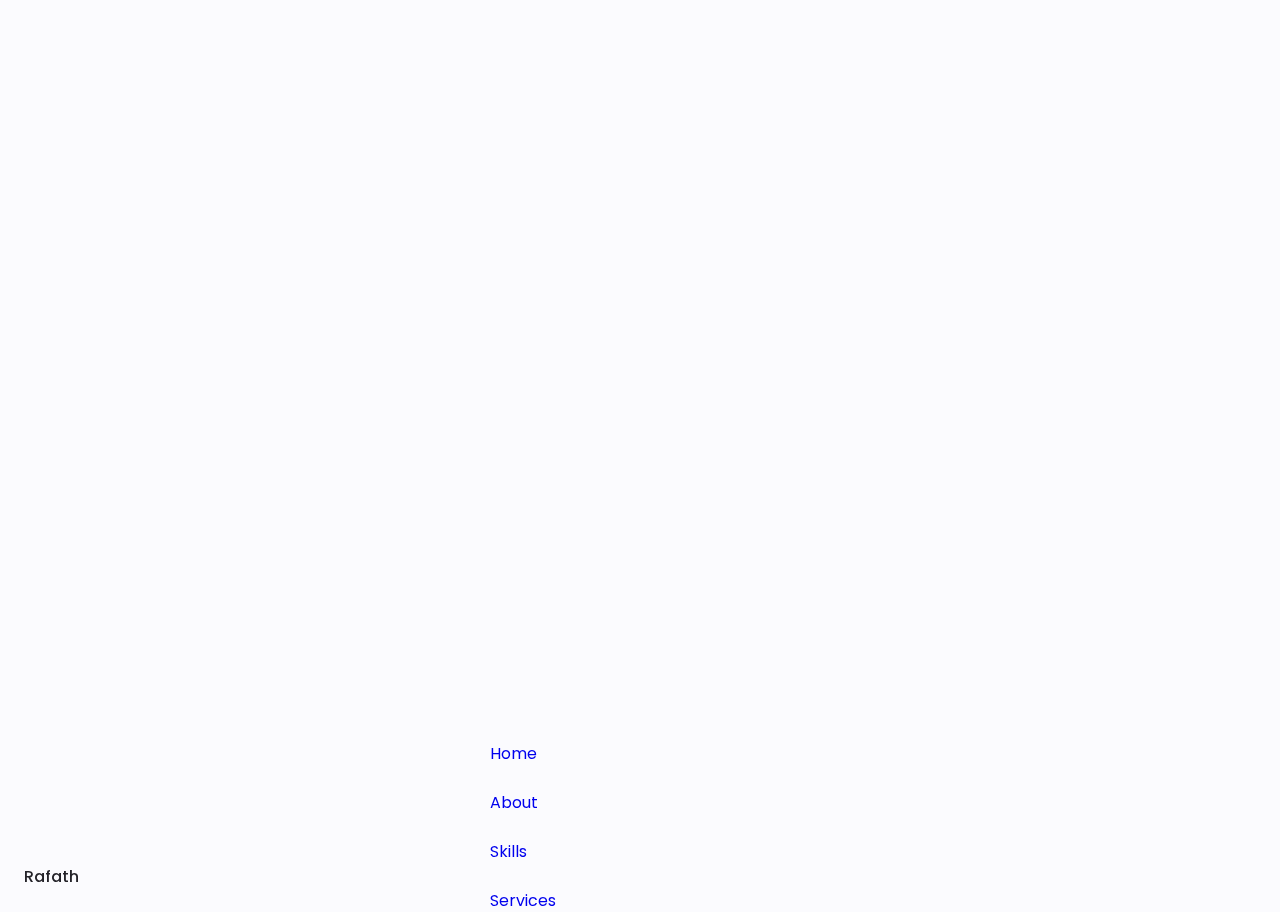
<file: index.html>
<!DOCTYPE html>
<html lang="en">

<head>
    <meta charset="UTF-8" />
    <meta name="viewport" content="width=device-width, initial-scale=1.0" />

    <!--==================== UNICONS ====================-->

    <link rel="stylesheet" href="https://unicons.iconscout.com/release/v4.0.0/css/line.css" />

    <!--==================== SWIPER CSS ====================-->
    <link rel="stylesheet" href="" />

    <!--==================== CSS ====================-->
    <link rel="stylesheet" href="assets/css/styles.css" />

    <title>Responsive Portfolio Website</title>
</head>

<body>
    <!--==================== HEADER ====================-->
    <header class="header" id="header">
        <nav class="nav container">
            <a href="#" class="nav__logo">Rafath</a>

            <div class="nav__menu" id="nav-menu">
                <ul class="nav__list grid">
                    <li class="nav__item">
                        <a href="#home" class="nav__link">
                            <i class="uil uil-estate"></i>Home
                        </a>
                    </li>
                    <li class="nav__item">
                        <a href="#about" class="nav__link">
                            <i class="uil uil-user"></i>About
                        </a>
                    </li>
                    <li class="nav__item">
                        <a href="#skills" class="nav__link">
                            <i class="uil uil-file-alt"></i>Skills
                        </a>
                    </li>
                    <li class="nav__item">
                        <a href="#services" class="nav__link">
                            <i class="uil uil-briefcase-alt"></i>Services
                        </a>
                    </li>
                    <li class="nav__item">
                        <a href="#portfolio" class="nav__link">
                            <i class="uil uil-scenery"></i>Portfolio
                        </a>
                    </li>

                    <li class="nav__item">
                        <a href="#contactme" class="nav__link">
                            <i class="uil uil-message"></i>Contactme
                        </a>
                    </li>
                </ul>
                <i class="uil uil-times nav__close" id="nav-close"></i>
            </div>

            <div class="nav__btns">
                <div class="nav__toggle" id="nav-toggle">
                    <i class="uil uil-apps"></i>
                </div>
            </div>
        </nav>
    </header>

    <!--==================== MAIN ====================-->
    <main class="main">
        <!--==================== HOME ====================-->
        <section class="home section" id="home"></section>

        <!--==================== ABOUT ====================-->
        <section class="about section" id="about"></section>

        <!--==================== SKILLS ====================-->
        <section class="skills section" id="skills"></section>

        <!--==================== QUALIFICATION ====================-->
        <section class="qualification section"></section>

        <!--==================== SERVICES ====================-->
        <section class="services section" id="services"></section>

        <!--==================== PORTFOLIO ====================-->
        <section class="portfolio section" id="portfolio"></section>

        <!--==================== PROJECT IN MIND ====================-->
        <section class="project section"></section>

        <!--==================== TESTIMONIAL ====================-->
        <section class="testimonial section"></section>

        <!--==================== CONTACT ME ====================-->
        <section class="contact section" id="contact"></section>
    </main>

    <!--==================== FOOTER ====================-->
    <footer class="footer"></footer>

    <!--==================== SCROLL TOP ====================-->

    <!--==================== SWIPER JS ====================-->
    <script src=""></script>

    <!--==================== MAIN JS ====================-->
    <script src="assets/js/main.js"></script>
</body>

</html>
</file>
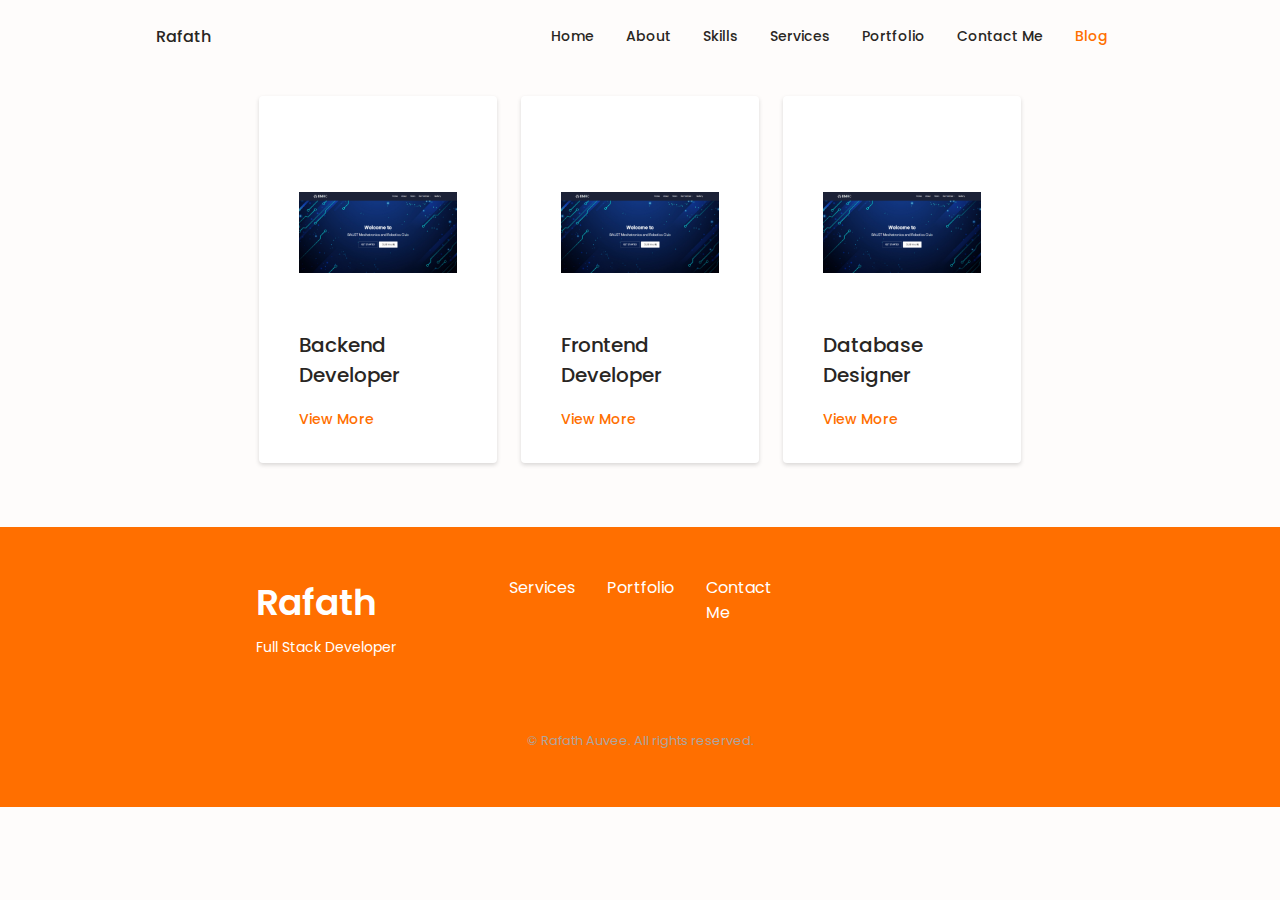
<file: blog.html>
<!DOCTYPE html>
<html lang="en">
  <head>
    <meta charset="UTF-8" />
    <meta name="viewport" content="width=device-width, initial-scale=1.0" />

    <!--==================== UNICONS ====================-->
    <link
      rel="stylesheet"
      href="https://unicons.iconscout.com/release/v4.0.0/css/line.css"
    />
    <link
      rel="stylesheet"
      href="https://cdnjs.cloudflare.com/ajax/libs/font-awesome/4.7.0/css/font-awesome.min.css"
    />
    <!--==================== SWIPER CSS ====================-->
    <link rel="stylesheet" href="assets/css/swiper-bundle.min.css" />

    <!--==================== CSS ====================-->
    <link rel="stylesheet" href="assets/css/test.css" />

    <title>Rafath Bin Zafar Auvee</title>
  </head>

  <body>
    <!--==================== HEADER ====================-->
    <header class="header" id="header">
      <nav class="nav container">
        <a href="#" class="nav__logo">Rafath</a>
        <div class="nav__menu" id="nav-menu">
          <ul class="nav__list grid">
            <li class="nav__item">
              <a href="index.html#home" class="nav__link ">
                <i class="uil uil-estate nav__icon"></i> Home
              </a>
            </li>
            <li class="nav__item">
              <a href="index.html#about" class="nav__link">
                <i class="uil uil-user nav__icon"></i> About
              </a>
            </li>
            <li class="nav__item">
              <a href="index.html#skills" class="nav__link">
                <i class="uil uil-file-alt nav__icon"></i> Skills
              </a>
            </li>
            <li class="nav__item">
              <a href="index.html#services" class="nav__link">
                <i class="uil uil-briefcase-alt nav__icon"></i> Services
              </a>
            </li>
            <li class="nav__item">
              <a href="index.html#portfolio" class="nav__link">
                <i class="uil uil-scenery nav__icon"></i> Portfolio
              </a>
            </li>
            <li class="nav__item">
              <a href="index.html#contact" class="nav__link">
                <i class="uil uil-estate nav__icon"></i> Contact Me
              </a>
            </li>
            <li class="nav__item">
              <a href="#" class="nav__link active-link">
                <i class="uil uil-estate nav__icon"></i> Blog
              </a>
            </li>
          </ul>
          <i class="uil uil-times nav__close" id="nav-close"></i>
        </div>

        <div class="nav__btns">
          <!--Theme change button-->
          <i class="uil uil-moon change-theme" id="theme-button"></i>

          <div class="nav__toggle" id="nav-toggle">
            <i class="uil uil-apps"></i>
          </div>
        </div>
      </nav>
    </header>

    

      <!--==================== SERVICES ====================-->
      <section class="services section" id="blog">
        <!-- <h2 class="section__title">Services</h2>
        <span class="section__subtitle">What I offer</span> -->

        <div class="services__container container grid">
          <!--===================== SERVICES 1 ====================-->
          <div class="services__content">
            <div>
              <img
                src="assets/img/bmrc.png"
                alt=""
                class="blog__img"
              />
              <h3 class="services__title">
                Backend <br />
                Developer
              </h3>

              <span
                class="
                  button button--flex button--small button--link
                  services__button
                "
              >
                View More
                <i class="uil uil-arrow-right button__icon"></i>
              </span>

              <div class="services__modal">
                <div class="services__modal-content">
                  <h4 class="services__modal-title">
                    Backend <br />
                    Developer
                  </h4>
                  <i class="uil uil-times services__modal-close"></i>

                  <ul class="services__modal-services grid">
                    <li class="services__modal-service">
                      <i class="uil uil-check-circle services__modal-icon"></i>
                      <p>I design Web Architecture.</p>
                    </li>

                    <li class="services__modal-service">
                      <i class="uil uil-check-circle services__modal-icon"></i>
                      <p>I create structural backbone of the platform.</p>
                    </li>

                    <li class="services__modal-service">
                      <i class="uil uil-check-circle services__modal-icon"></i>
                      <p>I maintain version control tools.</p>
                    </li>
                  </ul>
                </div>
              </div>
            </div>
          </div>

          

          <!--===================== SERVICES 2 ====================-->
          <div class="services__content">
            <div>
              <img
                src="assets/img/bmrc.png"
                alt=""
                class="blog__img"
              />
              <h3 class="services__title">
                Frontend <br />
                Developer
              </h3>

              <span
                class="
                  button button--flex button--small button--link
                  services__button
                "
              >
                View More
                <i class="uil uil-arrow-right button__icon"></i>
              </span>

              <div class="services__modal">
                <div class="services__modal-content">
                  <h4 class="services__modal-title">
                    Frontend <br />
                    Developer
                  </h4>
                  <i class="uil uil-times services__modal-close"></i>

                  <ul class="services__modal-services grid">
                    <li class="services__modal-service">
                      <i class="uil uil-check-circle services__modal-icon"></i>
                      <p>I develop user interface.</p>
                    </li>

                    <li class="services__modal-service">
                      <i class="uil uil-check-circle services__modal-icon"></i>
                      <p>I create web page.</p>
                    </li>

                    <li class="services__modal-service">
                      <i class="uil uil-check-circle services__modal-icon"></i>
                      <p>I restructure ui/ux components.</p>
                    </li>
                  </ul>
                </div>
              </div>
            </div>
          </div>

          <!--===================== SERVICES 3 ====================-->
          <div class="services__content">
            <div>
              <img
                src="assets/img/bmrc.png"
                alt=""
                class="blog__img"
              />
              <h3 class="services__title">
                Database <br />
                Designer
              </h3>

              <span
                class="
                  button button--flex button--small button--link
                  services__button
                "
              >
                View More
                <i class="uil uil-arrow-right button__icon"></i>
              </span>

              <div class="services__modal">
                <div class="services__modal-content">
                  <h4 class="services__modal-title">
                    Database <br />
                    Designer
                  </h4>
                  <i class="uil uil-times services__modal-close"></i>

                  <ul class="services__modal-services grid">
                    <li class="services__modal-service">
                      <i class="uil uil-check-circle services__modal-icon"></i>
                      <p>I design database.</p>
                    </li>

                    <li class="services__modal-service">
                      <i class="uil uil-check-circle services__modal-icon"></i>
                      <p>I structure data for user.</p>
                    </li>
                  </ul>
                </div>
              </div>
            </div>
          </div>
        </div>
      </section>

    </main>

    <!--==================== FOOTER ====================-->
    <footer class="footer">
      <div class="footer__bg">
        <div class="footer__container container grid">
          <div>
            <h1 class="footer__title">Rafath</h1>
            <span class="footer__subtitle">Full Stack Developer</span>
          </div>

          <ul class="footer__links">
            <li>
              <a href="#services" class="footer__link">Services</a>
            </li>

            <li>
              <a href="#portfolio" class="footer__link">Portfolio</a>
            </li>

            <li>
              <a href="#contact" class="footer__link">Contact Me</a>
            </li>
          </ul>

          <div class="footer__socials">
            <a
              href="https://www.facebook.com/auvee12/"
              class="footer__social"
              target="_blank"
              class="footer__social"
            >
              <i class="uil uil-facebook-f"></i>
            </a>

            <a
              href="https://www.instagram.com/rafath_auvee/"
              target="_blank"
              class="footer__social"
              class="footer__social"
            >
              <i class="uil uil-instagram"></i>
            </a>

            <a
              href="https://www.linkedin.com/in/auvee/"
              target="_blank"
              class="footer__social"
              class="footer__social"
            >
              <i class="uil uil-linkedin-alt"></i>
            </a>
          </div>
        </div>

        <p class="footer__copy">&#169; Rafath Auvee. All rights reserved.</p>
      </div>
    </footer>

    <!--==================== SCROLL TOP ====================-->
    <a href="" class="scrollup" id="scroll-up">
      <i class="uil uil-arrow-up scroll__icon"></i>
    </a>

    <!--==================== SWIPER JS ====================-->
    <script src="assets/js/swiper-bundle.min.js"></script>

    <!--==================== MAIN JS ====================-->
    <script src="assets/js/test.js"></script>
  </body>
</html>
</file>
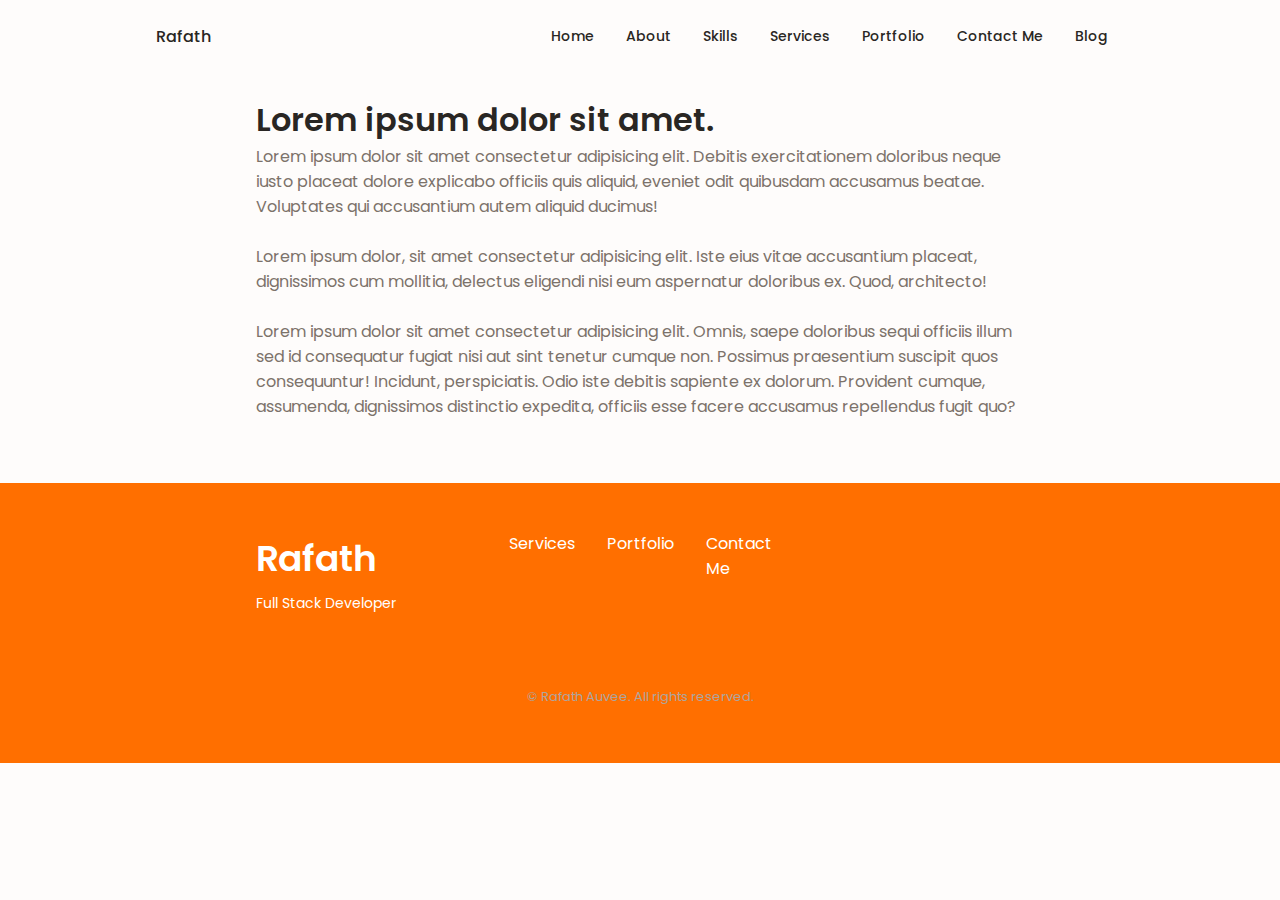
<file: post.html>
<!DOCTYPE html>
<html lang="en">
  <head>
    <meta charset="UTF-8" />
    <meta name="viewport" content="width=device-width, initial-scale=1.0" />

    <!--==================== UNICONS ====================-->
    <link
      rel="stylesheet"
      href="https://unicons.iconscout.com/release/v4.0.0/css/line.css"
    />
    <link
      rel="stylesheet"
      href="https://cdnjs.cloudflare.com/ajax/libs/font-awesome/4.7.0/css/font-awesome.min.css"
    />
    <!--==================== SWIPER CSS ====================-->
    <link rel="stylesheet" href="assets/css/swiper-bundle.min.css" />

    <!--==================== CSS ====================-->
    <link rel="stylesheet" href="assets/css/test.css" />

    <title>Rafath Bin Zafar Auvee</title>
  </head>

  <body>
    <!--==================== HEADER ====================-->
    <header class="header" id="header">
      <nav class="nav container">
        <a href="#" class="nav__logo">Rafath</a>
        <div class="nav__menu" id="nav-menu">
          <ul class="nav__list grid">
            <li class="nav__item">
              <a href="index.html#home" class="nav__link ">
                <i class="uil uil-estate nav__icon"></i> Home
              </a>
            </li>
            <li class="nav__item">
              <a href="index.html#about" class="nav__link">
                <i class="uil uil-user nav__icon"></i> About
              </a>
            </li>
            <li class="nav__item">
              <a href="index.html#skills" class="nav__link">
                <i class="uil uil-file-alt nav__icon"></i> Skills
              </a>
            </li>
            <li class="nav__item">
              <a href="index.html#services" class="nav__link">
                <i class="uil uil-briefcase-alt nav__icon"></i> Services
              </a>
            </li>
            <li class="nav__item">
              <a href="index.html#portfolio" class="nav__link">
                <i class="uil uil-scenery nav__icon"></i> Portfolio
              </a>
            </li>
            <li class="nav__item">
              <a href="index.html#contact" class="nav__link">
                <i class="uil uil-estate nav__icon"></i> Contact Me
              </a>
            </li>
            <li class="nav__item">
              <a href="blog.html" class="nav__link">
                <i class="uil uil-estate nav__icon"></i> Blog
              </a>
            </li>
          </ul>
          <i class="uil uil-times nav__close" id="nav-close"></i>
        </div>

        <div class="nav__btns">
          <!--Theme change button-->
          <i class="uil uil-moon change-theme" id="theme-button"></i>

          <div class="nav__toggle" id="nav-toggle">
            <i class="uil uil-apps"></i>
          </div>
        </div>
      </nav>
    </header>

    

      <!--==================== SERVICES ====================-->
      <section class="services section" id="blog">
        <!-- <h2 class="section__title">Services</h2>
        <span class="section__subtitle">What I offer</span> -->

        <div class="services__container container">
          <h1>Lorem ipsum dolor sit amet.</h1>
          <p>Lorem ipsum dolor sit amet consectetur adipisicing elit. Debitis exercitationem doloribus neque iusto placeat dolore explicabo officiis quis aliquid, eveniet odit quibusdam accusamus beatae. Voluptates qui accusantium autem aliquid ducimus!</p>
          <br>
          <p>Lorem ipsum dolor, sit amet consectetur adipisicing elit. Iste eius vitae accusantium placeat, dignissimos cum mollitia, delectus eligendi nisi eum aspernatur doloribus ex. Quod, architecto!</p>
          <br>
          <p>Lorem ipsum dolor sit amet consectetur adipisicing elit. Omnis, saepe doloribus sequi officiis illum sed id consequatur fugiat nisi aut sint tenetur cumque non. Possimus praesentium suscipit quos consequuntur! Incidunt, perspiciatis. Odio iste debitis sapiente ex dolorum. Provident cumque, assumenda, dignissimos distinctio expedita, officiis esse facere accusamus repellendus fugit quo?</p>
        </div>
      </section>

    </main>

    <!--==================== FOOTER ====================-->
    <footer class="footer">
      <div class="footer__bg">
        <div class="footer__container container grid">
          <div>
            <h1 class="footer__title">Rafath</h1>
            <span class="footer__subtitle">Full Stack Developer</span>
          </div>

          <ul class="footer__links">
            <li>
              <a href="#services" class="footer__link">Services</a>
            </li>

            <li>
              <a href="#portfolio" class="footer__link">Portfolio</a>
            </li>

            <li>
              <a href="#contact" class="footer__link">Contact Me</a>
            </li>
          </ul>

          <div class="footer__socials">
            <a
              href="https://www.facebook.com/auvee12/"
              class="footer__social"
              target="_blank"
              class="footer__social"
            >
              <i class="uil uil-facebook-f"></i>
            </a>

            <a
              href="https://www.instagram.com/rafath_auvee/"
              target="_blank"
              class="footer__social"
              class="footer__social"
            >
              <i class="uil uil-instagram"></i>
            </a>

            <a
              href="https://www.linkedin.com/in/auvee/"
              target="_blank"
              class="footer__social"
              class="footer__social"
            >
              <i class="uil uil-linkedin-alt"></i>
            </a>
          </div>
        </div>

        <p class="footer__copy">&#169; Rafath Auvee. All rights reserved.</p>
      </div>
    </footer>

    <!--==================== SCROLL TOP ====================-->
    <a href="" class="scrollup" id="scroll-up">
      <i class="uil uil-arrow-up scroll__icon"></i>
    </a>

    <!--==================== SWIPER JS ====================-->
    <script src="assets/js/swiper-bundle.min.js"></script>

    <!--==================== MAIN JS ====================-->
    <script src="assets/js/test.js"></script>
  </body>
</html>
</file>
<file: assets/css/styles.css>
/*==================== GOOGLE FONTS ====================*/

@import url('https://fonts.googleapis.com/css2?family=Poppins:wght@400;500;600&display=swap');

/*==================== VARIABLES CSS ====================*/

:root {
    --header-height: 3rem;
    /*========== Colors ==========*/
    /* Change favorite color */
    --hue-color: 250;
    /*Purple 250 - Green 142 - Blue 230 - Pink 340*/
    /* HSL color mode */
    --first-color: hsl(var(--hue-color), 69%, 61%);
    --first-color-second: hsl(var(--hue-color), 69%, 61%);
    --first-color-alt: hsl(var(--hue-color), 57%, 53%);
    --first-color-lighter: hsl(var(--hue-color), 92%, 85%);
    --title-color: hsl(var(--hue-color), 8%, 15%);
    --text-color: hsl(var(--hue-color), 8%, 45%);
    --text-color-light: hsl(var(--hue-color), 8%, 65%);
    --input-color: hsl(var(--hue-color), 70%, 96%);
    --body-color: hsl(var(--hue-color), 60%, 99%);
    --container-color: #fff;
    /*========== Font and typography ==========*/
    --body-font: 'Poppins', sans-serif;
    /* .5rem = 8px, 1rem = 16px, 1.5rem = 24px ... */
    --big-font-size: 2rem;
    --h1-font-size: 1.5rem;
    --h2-font-size: 1.25rem;
    --h3-font-size: 1.125rem;
    --normal-font-size: .938rem;
    --small-font-size: .813rem;
    --smaller-font-size: .75rem;
    /*========== Font weight ==========*/
    --font-medium: 500;
    --font-semi-bold: 600;
    /*========== Margenes Bottom ==========*/
    /* .25rem = 4px, .5rem = 8px, .75rem = 12px ... */
    --mb-0-25: .25rem;
    --mb-0-5: .5rem;
    --mb-0-75: .75rem;
    --mb-1: .1rem;
    --mb-1-5: 1.5rem;
    --mb-2: 2rem;
    --mb-2-5: 2.5rem;
    --mb-3: 3rem;
    /*========== z index ==========*/
    --z-tooltip: 10;
    --z-fixed: 100;
    --z-modal: 100;
}


/* Font size for large devices */

@media screen and (min-width: 968px) {
     :root {
        --big-font-size: 3rem;
        --h1-font-size: 2.25rem;
        --h2-font-size: 1.5rem;
        --h3-font-size: 1.25rem;
        --normal-font-size: 1rem;
        --small-font-size: 0.875rem;
        --smaller-font-size: 0.813rem;
    }
}


/*========== Variables Dark theme ==========*/


/*========== Button Dark/Light ==========*/


/*==================== BASE ====================*/

* {
    box-sizing: border-box;
    padding: 0;
    margin: 0;
}

html {
    scroll-behavior: smooth;
}

body {
    margin: 0 0 var(--header-height) 0;
    font-family: var(--body-font);
    font-size: var(--normal-font-size);
    background-color: var(--body-color);
    color: var(--text-color);
}

h1,
h2,
h3,
h4 {
    color: var(--title-color);
    font-weight: var(--font-semi-bold);
}

ul {
    list-style: none;
}

a {
    text-decoration: none;
}

img {
    max-width: 100%;
    height: auto;
}


/*==================== REUSABLE CSS CLASSES ====================*/

.section {
    padding: 2rem 0 4rem;
}

.section__title {
    font-size: var(--h1-font-size);
}

.section__subtitle {
    display: block;
    font-size: var(--small-font-size);
    margin-bottom: var(--mb-3);
}

.section__tile,
.section__subtitle {
    text-align: center;
}


/*==================== LAYOUT ====================*/

.container {
    max-width: 768px;
    margin-left: var(--mb-1-5);
    margin-right: var(--mb-1-5);
}

.grid {
    display: grid;
    gap: 1.5rem;
}

.header {
    width: 100%;
    position: fixed;
    bottom: 0;
    left: 0;
    z-index: var(--z-fixed);
}


/*==================== NAV ====================*/

.nav {
    max-width: 968px;
    height: var(--header-height);
    display: flex;
    justify-content: space-between;
    align-items: center;
}

.nav__logo,
.nav__toggle {
    color: var(--title-color);
    font-weight: var(--font-medium);
}

.nav__logo:hover {
    color: var(--first-color);
}

.nav__toggle {
    font-size: 1.1rem;
    cursor: pointer;
}

.nav__toggle:hover {
    color: var(--first-color);
}

@media screen and(max-width: 767px) {
    .nav__menu {
        position: fixed;
        bottom: 0;
        left: 0;
        width: 100%;
        background-color: var(--body-color);
        padding: 2rem 1.5rem 4rem;
        box-shadow: 0 -1px 4px rgba(0, 0, 0, 0.15);
        border-radius: 1.5rem 1.5rem 0 0;
        transition: 0.3s;
    }
}


/* show menu */


/* Active link */


/* Change background header */


/*==================== HOME ====================*/


/*==================== BUTTONS ====================*/


/*==================== ABOUT ====================*/


/*==================== SKILLS ====================*/


/*==================== QUALIFICATION ====================*/


/*==================== SERVICES ====================*/


/* Active Modal */


/*==================== PORTFOLIO ====================*/


/*==================== PROJECT IN MIND ====================*/


/*==================== TESTIMONIAL ====================*/


/*==================== CONTACT ME ====================*/


/*==================== FOOTER ====================*/


/*========== SCROLL UP ==========*/


/* Show scroll */


/*========== SCROLL BAR ==========*/


/*==================== MEDIA QUERIES ====================*/


/* For small devices */


/* For medium devices */


/* For large devices */
</file>
<file: assets/css/test.css>
/*==================== GOOGLE FONTS ====================*/

@import url("https://fonts.googleapis.com/css2?family=Poppins:wght@400;500;600&display=swap");

/*==================== VARIABLES CSS ====================*/

:root {
  --header-height: 3rem;
  /*========== Colors ==========*/
  /* Change favorite color */
  --hue-color: 250;
  --orange: 26.1;
  /*Purple 250 - Green 142 - Blue 230 - Pink 340*/
  /* HSL color mode */
  --first-color: hsl(var(--orange), 100%, 50%);
  --first-color-second: hsl(var(--orange), 100%, 50%);
  --first-color-alt: hsl(var(--orange), 57%, 53%);
  --first-color-lighter: hsl(var(--orange), 92%, 85%);
  --title-color: hsl(var(--orange), 8%, 15%);
  --text-color: hsl(var(--orange), 8%, 45%);
  --text-color-light: hsl(var(--orange), 8%, 65%);
  --input-color: hsl(var(--orange), 70%, 96%);
  --body-color: hsl(var(--orange), 60%, 99%);
  --container-color: #fff;
  --scroll-bar-color: hsl(var(--orange), 12%, 90%);
  --scroll-thumb-color: hsl(var(--orange), 12%, 80%);
  /*========== Font and typography ==========*/
  --body-font: "Poppins", sans-serif;
  /* .5rem = 8px, 1rem = 16px, 1.5rem = 24px ... */
  --big-font-size: 2rem;
  --h1-font-size: 1.5rem;
  --h2-font-size: 1.25rem;
  --h3-font-size: 1.125rem;
  --normal-font-size: 0.938rem;
  --small-font-size: 0.813rem;
  --smaller-font-size: 0.75rem;
  /*========== Font weight ==========*/
  --font-medium: 500;
  --font-semi-bold: 600;
  /*========== Margenes Bottom ==========*/
  /* .25rem = 4px, .5rem = 8px, .75rem = 12px ... */
  --mb-0-25: 0.25rem;
  --mb-0-5: 0.5rem;
  --mb-0-75: 0.75rem;
  --mb-1: 1rem;
  --mb-1-5: 1.5rem;
  --mb-2: 2rem;
  --mb-2-5: 2.5rem;
  --mb-3: 3rem;
  /*========== z index ==========*/
  --z-tooltip: 10;
  --z-fixed: 100;
  --z-modal: 1000;
}

/* Font size for large devices */

@media screen and (min-width: 968px) {
  :root {
    --big-font-size: 3rem;
    --h1-font-size: 2.25rem;
    --h2-font-size: 1.5rem;
    --h3-font-size: 1.25rem;
    --normal-font-size: 1rem;
    --small-font-size: 0.875rem;
    --smaller-font-size: 0.813rem;
  }
}

/*========== Variables Dark theme ==========*/

body.dark-theme {
  /* HSL color mode */
  --navy: 215.68;
  --first-color-second: hsl(var(--navy), 10%, 8%);
  --title-color: hsl(var(--navy), 8%, 95%);
  --text-color: hsl(var(--navy), 8%, 75%);
  --input-color: hsl(var(--navy), 29%, 16%);
  --body-color: hsl(var(--navy), 28%, 12%);
  --container-color: hsl(var(--navy), 29%, 16%);
  --scroll-bar-color: hsl(var(--navy), 12%, 48%);
  --scroll-thumb-color: hsl(var(--navy), 12%, 36%);
}

/*========== Button Dark/Light ==========*/

.nav__btns {
  display: flex;
  align-items: center;
}

.change-theme {
  font-size: 1.25rem;
  color: var(--title-color);
  margin-right: var(--mb-1);
  cursor: pointer;
}

.change-theme:hover {
  color: var(--first-color);
}

/*==================== BASE ====================*/

* {
  box-sizing: border-box;
  padding: 0;
  margin: 0;
}

html {
  scroll-behavior: smooth;
}

body {
  margin: 0 0 var(--header-height) 0;
  font-family: var(--body-font);
  font-size: var(--normal-font-size);
  background-color: var(--body-color);
  color: var(--text-color);
}

h1,
h2,
h3,
h4 {
  color: var(--title-color);
  font-weight: var(--font-semi-bold);
}

ul {
  list-style: none;
}

a {
  color: #ff6f00;
  text-decoration: none;
}

img {
  max-width: 100%;
  height: auto;
}

/*==================== REUSABLE CSS CLASSES ====================*/

.section {
  padding: 2rem 0 4rem;
}

.section__title {
  font-size: var(--h1-font-size);
}

.section__subtitle {
  display: block;
  font-size: var(--small-font-size);
  margin-bottom: var(--mb-3);
}

.section__title,
.section__subtitle {
  text-align: center;
}

/*==================== LAYOUT ====================*/

.container {
  max-width: 768px;
  margin-left: var(--mb-1-5);
  margin-right: var(--mb-1-5);
}

.grid {
  display: grid;
  gap: 1.5rem;
}

.header {
  width: 100%;
  position: fixed;
  bottom: 0;
  left: 0;
  z-index: var(--z-fixed);
  background-color: var(--body-color);
}

/*==================== NAV ====================*/

.nav {
  max-width: 968px;
  height: var(--header-height);
  display: flex;
  justify-content: space-between;
  align-items: center;
}

.nav__logo,
.nav__toggle {
  color: var(--title-color);
  font-weight: var(--font-medium);
}

.nav__logo:hover {
  color: var(--first-color);
}

.nav__toggle {
  font-size: 1.1rem;
  cursor: pointer;
}

.nav__toggle:hover {
  color: var(--first-color);
}

@media screen and (max-width: 767px) {
  .blog__img {
    max-width: 60%;
    margin-bottom: 50px;
  }

  .nav__menu {
    position: fixed;
    bottom: -100%;
    left: 0;
    width: 100%;
    background-color: var(--body-color);
    padding: 2rem 1.5rem 4rem;
    box-shadow: 0 -1px 4px rgba(0, 0, 0, 0.15);
    border-radius: 1.5rem 1.5rem 0 0;
    transition: 0.3s;
  }
}

.nav__list {
  grid-template-columns: repeat(3, 1fr);
  gap: 2rem;
}

.nav__link {
  display: flex;
  flex-direction: column;
  align-items: center;
  font-size: var(--small-font-size);
  color: var(--title-color);
  font-weight: var(--font-medium);
}

.nav__link:hover {
  color: var(--first-color);
}

.nav__icon {
  font-size: 1.2rem;
}

.nav__close {
  position: absolute;
  right: 1.3rem;
  bottom: 0.5rem;
  font-size: 1.5rem;
  cursor: pointer;
  color: var(--first-color);
}

.nav__close:hover {
  color: var(--first-color-alt);
}

/* show menu */

.show-menu {
  bottom: 0;
}

/* Active link */

.active-link {
  color: var(--first-color);
}

/* Change background header */

.scroll-header {
  box-shadow: 0 -1px 4px rgba(0, 0, 0, 0.15);
}

/*==================== HOME ====================*/

.home__container {
  gap: 1rem;
}

.home__content {
  grid-template-columns: 0.5fr 3fr;
  padding-top: 3.5rem;
  align-items: center;
}

.home__social {
  display: grid;
  grid-template-columns: max-content;
  row-gap: 1rem;
}

.home__social-icon {
  font-size: 1.25rem;
  color: var(--first-color);
}

.home__social-icon:hover {
  color: var(--first-color-alt);
}

.home__blob {
  width: 200px;
  fill: var(--first-color);
}

.home__blob-img {
  width: 170px;
}

.home__data {
  grid-column: 1/3;
}

.home__title {
  font-size: var(--big-font-size);
}

.home__subtitle {
  font-size: var(--h3-font-size);
  color: var(--text-color);
  font-weight: var(--font-medium);
  margin-bottom: var(--mb-0-75);
}

.home__description {
  margin-bottom: var(--mb-2);
}

.home__scroll {
  /*display: none;*/
}

.home__scroll-button {
  color: var(--first-color);
  transition: 0.3s;
}

.home__scroll-button:hover {
  transform: translateY(0.25rem);
}

.home__scroll-mouse {
  font-size: 2rem;
}

.home__scroll-name {
  font-size: var(--small-font-size);
  color: var(--title-color);
  font-weight: var(--font-medium);
  margin-right: var(--mb-0-25);
}

.home__scroll-arrow {
  font-size: 1.25rem;
}

/*==================== BUTTONS ====================*/

.button {
  display: inline-block;
  background-color: var(--first-color);
  color: #fff;
  padding: 1rem;
  border-radius: 0.5rem;
  font-weight: var(--font-medium);
}

.button:hover {
  background-color: var(--first-color-alt);
}

.button__icon {
  font-size: 1.25rem;
  margin-left: var(--mb-0-5);
  transition: 0.3s;
}

.button--white {
  background-color: #fff;
  color: var(--first-color);
}

.button--white:hover {
  background-color: #fff;
}

.button--flex {
  display: inline-flex;
  align-items: center;
}

.button--small {
  padding: 0.75rem 1rem;
}

.button--link {
  padding: 0;
  background-color: transparent;
  color: var(--first-color);
}

.button--link:hover {
  background-color: transparent;
  color: var(--first-color-alt);
}

/*==================== ABOUT ====================*/

.about__img {
  width: 200px;
  border-radius: 0.5rem;
  justify-self: center;
  align-self: center;
}

.about__description {
  text-align: center;
  margin-bottom: var(--mb-2-5);
}

.about__info {
  display: flex;
  justify-content: space-evenly;
  margin-bottom: var(--mb-2-5);
}

.about__info-title {
  font-size: var(--h2-font-size);
  font-weight: var(--font-semi-bold);
  color: var(--title-color);
}

.about__info-name {
  font-size: var(--smaller-font-size);
}

.about__info-title,
.about__info-name {
  display: block;
  text-align: center;
}

.about__buttons {
  display: flex;
  justify-content: center;
}

/*==================== SKILLS ====================*/

.skills__container {
  row-gap: 0;
}

.skills__header {
  display: flex;
  align-items: center;
  margin-bottom: var(--mb-2-5);
  cursor: pointer;
}

.skills__icon,
.skills__arrow {
  font-size: 2rem;
  color: var(--first-color);
}

.skills__icon {
  margin-right: var(--mb-0-75);
}

.skills__title {
  font-size: var(--h3-font-size);
}

.skills__subtitle {
  font-size: var(--small-font-size);
  color: var(--text-color-light);
}

.skills__arrow {
  margin-left: auto;
  transition: 0.4s;
}

.skills__list {
  row-gap: 1.5rem;
  padding-left: 2.7rem;
}

.skills__titles {
  display: flex;
  justify-content: space-between;
  margin-bottom: var(--mb-0-5);
}

.skills__name {
  font-size: var(--normal-font-size);
  font-weight: var(--font-medium);
}

.skills__bar,
.skills__percentage {
  height: 5px;
  border-radius: 0.25rem;
}

.skills__bar {
  background-color: var(--first-color-lighter);
}

.skills__percentage {
  display: block;
  background-color: var(--first-color);
}

.skills__laravel {
  width: 80%;
}

.skills__django {
  width: 60%;
}

.skills__php {
  width: 80%;
}

.skills__typescript {
  width: 70%;
}

.skills__react {
  width: 70%;
}

.skills__material {
  width: 60%;
}

.skills__javascript {
  width: 80%;
}

.skills__formik {
  width: 60%;
}

.skills__mysql {
  width: 80%;
}

.skills__graphql {
  width: 70%;
}

.skills__close .skills__list {
  height: 0;
  overflow: hidden;
}

.skills__open .skills__list {
  height: max-content;
  margin-bottom: var(--mb-2-5);
}

.skills__open .skills__arrow {
  transform: rotate(-180deg);
}

/*==================== QUALIFICATION ====================*/

.qualification__tabs {
  display: flex;
  justify-content: space-evenly;
  margin-bottom: var(--mb-2);
}

.qualification__button {
  font-size: var(--h3-font-size);
  font-weight: var(--font-medium);
  cursor: pointer;
}

.qualification__button:hover {
  color: var(--first-color);
}

.qualification__icon {
  font-size: 1.8rem;
  margin-right: var(--mb-0-25);
}

.qualification__data {
  display: grid;
  grid-template-columns: 1fr max-content 1fr;
  column-gap: 1.5rem;
}

.qualification__title {
  font-size: var(--normal-font-size);
  font-weight: var(--font-medium);
}

.qualification__subtitle {
  display: inline-block;
  font-size: var(--small-font-size);
  margin-bottom: var(--mb-1);
}

.qualification__calendar {
  font-size: var(--smaller-font-size);
  color: var(--text-color-light);
}

.qualification__rounder {
  display: inline-block;
  width: 13px;
  height: 13px;
  background-color: var(--first-color);
  border-radius: 50%;
}

.qualification__line {
  display: block;
  width: 1px;
  height: 100%;
  background-color: var(--first-color);
  transform: translate(6px, -7px);
}

.qualification [data-content] {
  display: none;
}

.qualification__active[data-content] {
  display: block;
}

.qualification__button.qualification__active {
  color: var(--first-color);
}

.qualification__tech {
  border-bottom: 3px solid var(--first-color-alt);
  border-radius: 0.2rem;
}

/*==================== SERVICES ====================*/

.services__container {
  gap: 1.5rem;
  grid-template-columns: repeat(2, 1fr);
}

.services__content {
  position: relative;
  background-color: var(--container-color);
  padding: 3.5rem 0.5rem 1.25rem 1.5rem;
  border-radius: 0.25rem;
  box-shadow: 0 2px 4px rgba(0, 0, 0, 0.15);
  transition: 0.3s;
}

.services__content:hover {
  box-shadow: 0 4px 8px rgba(0, 0, 0, 0.15);
}

.services__icon {
  display: block;
  font-size: 1.5rem;
  color: var(--first-color);
  margin-bottom: var(--mb-1);
}

.services__title {
  font-size: var(--h3-font-size);
  margin-bottom: var(--mb-1);
  font-weight: var(--font-medium);
}

.services__button {
  cursor: pointer;
  font-size: var(--small-font-size);
}

.services__button:hover .button__icon {
  transform: translateX(0.25rem);
}

.services__modal {
  position: fixed;
  top: 0;
  left: 0;
  right: 0;
  bottom: 0;
  background-color: rgba(0, 0, 0, 0.5);
  display: flex;
  align-items: center;
  justify-content: center;
  padding: 0 1rem;
  z-index: var(--z-modal);
  opacity: 0;
  visibility: hidden;
  transition: 0.3s;
}

.services__modal-content {
  position: relative;
  background-color: var(--container-color);
  padding: 1.5rem;
  border-radius: 0.5rem;
}

.services__modal-service {
  row-gap: 1rem;
}

.services__modal-service {
  display: flex;
}

.services__modal-title {
  font-size: var(--h3-font-size);
  font-weight: var(--font-medium);
  margin-bottom: var(--mb-1-5);
}

.services__modal-close {
  position: absolute;
  top: 1rem;
  right: 1rem;
  font-size: 1.5rem;
  color: var(--first-color);
  cursor: pointer;
}

.services__modal-icon {
  color: var(--first-color);
  margin-right: var(--mb-0-25);
}

/* Active Modal */

.active-modal {
  opacity: 1;
  visibility: visible;
}

/*==================== PORTFOLIO ====================*/

.portfolio__container {
  overflow: initial;
}

.portfolio__content {
  padding: 0 1.5rem;
}

.portfolio__img {
  width: 265px;
  border-radius: 0.5rem;
  justify-self: center;
}

.portfolio__title {
  font-size: var(--h3-font-size);
  margin-bottom: var(--mb-0-5);
}

.portfolio__description {
  margin-bottom: var(--mb-0-75);
}

.portfolio__button:hover .button__icon {
  transform: translateX(0.25rem);
}

.swiper-button-prev::after,
.swiper-button-next::after {
  content: "";
}

.swiper-portfolio-icon {
  font-size: 2rem;
  color: var(--first-color);
}

.swiper-button-prev {
  left: -0.5rem;
}

.swiper-button-next {
  right: -0.5rem;
}

.swiper-container-horizontal > .swiper-pagination-bullets {
  bottom: -2.5rem;
}

.swiper-pagination-bullet-active {
  background-color: var(--first-color);
}

.swiper-button-prev,
.swiper-button-next,
.swiper-pagination-bullet {
  outline: none;
}

/*==================== PROJECT IN MIND ====================*/

.project {
  text-align: center;
}

.project__bg {
  background-color: var(--first-color-second);
  padding-top: 3rem;
}

.project__title {
  font-size: var(--h2-font-size);
  margin-bottom: var(--mb-0-75);
}

.project__description {
  margin-bottom: var(--mb-1-5);
}

.project__title,
.project__description {
  color: #fff;
}

.project__img {
  width: 232px;
  justify-self: center;
}

/*==================== TESTIMONIAL ====================*/

/* will be added later if needed */

/*==================== CONTACT ME ====================*/

.contact__container {
  row-gap: 3rem;
}

.contact__information {
  display: flex;
  margin-bottom: var(--mb-2);
}

.contact__icon {
  font-size: 2rem;
  color: var(--first-color);
  margin-right: var(--mb-0-75);
}

.contact__title {
  font-size: var(--h3-font-size);
  font-weight: var(--font-medium);
}

.contact__subtitle {
  font-size: var(--small-font-size);
  color: var(--text-color-light);
}

.contact__content {
  background-color: var(--input-color);
  border-radius: 0.5rem;
  padding: 0.75rem 1rem 0.25rem;
}

.contact__label {
  font-size: var(--smaller-font-size);
  color: var(--title-color);
}

.contact__input {
  width: 100%;
  background-color: var(--input-color);
  color: var(--text-color);
  font-family: var(--body-font);
  font-size: var(--normal-font-size);
  border: none;
  outline: none;
  padding: 0.25rem 0.5rem 0.5rem 0;
}

/*==================== FOOTER ====================*/

.footer {
  padding-top: 2rem;
}

.footer__container {
  row-gap: 3.5rem;
}

.footer__bg {
  background-color: var(--first-color-second);
  padding: 2rem 0 3rem;
}

.footer__title {
  font-size: var(--h1-font-size);
  margin-bottom: var(--mb-0-25);
}

.footer__subtitle {
  font-size: var(--small-font-size);
}

.footer__links {
  display: flex;
  flex-direction: column;
  row-gap: 1.5rem;
}

.footer__link:hover {
  color: var(--first-color-lighter);
}

.footer__social {
  font-size: 1.25rem;
  margin-right: var(--mb-1-5);
}

.footer__social:hover {
  color: var(--first-color-lighter);
}

.footer__copy {
  font-size: var(--smaller-font-size);
  text-align: center;
  color: var(--text-color-light);
  margin-top: var(--mb-3);
}

.footer__title,
.footer__subtitle,
.footer__link,
.footer__social {
  color: #fff;
}

/*========== SCROLL UP ==========*/

.scrollup {
  position: fixed;
  right: 1rem;
  bottom: 5rem;
  background-color: var(--first-color);
  opacity: 0.8;
  padding: 0 0.3rem;
  border-radius: 0.4rem;
  z-index: var(--z-tooltip);
  transition: 0.4s;
}

.scrollup:hover {
  background-color: var(--first-color-alt);
}

.scrollup__icon {
  font-size: 1.5rem;
  color: #fff;
}

/* Show scroll */

.show-scroll {
  bottom: 5rem;
}

/*========== SCROLL BAR ==========*/

::-webkit-scrollbar {
  width: 0.6rem;
  background-color: var(--scroll-bar-color);
  border-radius: 0.5rem;
}

::-webkit-scrollbar-thumb {
  background-color: var(--scroll-thumb-color);
  border-radius: 0.5rem;
}

/*==================== MEDIA QUERIES ====================*/

/* For small devices */

@media screen and (max-width: 350px) {
  .blog__img {
    display: none;
  }

  .container {
    margin-left: var(--mb-1);
    margin-right: var(--mb-1);
  }
  .nav__menu {
    padding: 2rem 0.25rem 4rem;
  }
  .nav__list {
    column-gap: 0;
  }
  .home__content {
    grid-template-columns: 0.25fr 3fr;
  }
  .home__blob {
    width: 180px;
  }
  .skills__title {
    font-size: var(--normal-font-size);
  }
  .qualification__data {
    gap: 0.5rem;
  }
  .services__container {
    grid-template-columns: max-content;
    justify-content: center;
  }
  .services__content {
    padding-right: 3.5rem;
  }
  .services__modal {
    padding: 0 0.5rem;
  }
  .project__img {
    width: 200px;
  }
  /*============= This is not implemented now ===============*/
  /*.testimonial__data,*/
  /*.testimonial__header{*/
  /*    flex-direction: column;*/
  /*    align-items: center;*/
  /*}*/
  /*.testimonial__img{*/
  /*    margin-right: 0;*/
  /*    margin-bottom: var(--mb-0-25);*/
  /*}*/
  /*.testimonial__data,*/
  /*.testimonial__description{*/
  /*    text-align: center;*/
  /*}*/
}

/* For medium devices */

@media screen and (min-width: 568px) {
  .home__content {
    grid-template-columns: max-content 1fr 1fr;
  }
  .home__data {
    grid-column: initial;
  }
  .home__img {
    order: 1;
    justify-self: center;
  }
  .about__container,
  .portfolio__content,
  .project__container,
  .footer__container {
    grid-template-columns: repeat(2, 1fr);
  }
  .qualification__sections {
    display: grid;
    grid-template-columns: 0.6fr;
    justify-content: center;
  }
}

@media screen and (min-width: 768px) {
  .container {
    margin-left: auto;
    margin-right: auto;
  }
  body {
    margin: 0;
  }
  .section {
    padding: 6rem 0 2rem;
  }
  .section__subtitle {
    margin-bottom: 4rem;
  }
  .header {
    top: 0;
    bottom: initial;
  }
  .header,
  .main,
  .footer__container {
    padding: 0 1rem;
  }
  .nav {
    height: calc(var(--header-height) + 1.5rem);
    column-gap: 1rem;
  }
  .nav__icon,
  .nav__close,
  .nav__toggle {
    display: none;
  }
  .nav__list {
    display: flex;
    column-gap: 2rem;
  }
  .nav__menu {
    margin-left: auto;
  }
  .change-theme {
    margin: 0;
  }
  .home__container {
    row-gap: 5rem;
  }
  .home__content {
    padding-top: 5.5rem;
    column-gap: 2rem;
  }
  .home__blob {
    width: 270px;
  }
  .home__scroll {
    display: block;
  }
  .home__scroll-button {
    margin-left: 3rem;
  }
  .about__container {
    column-gap: 5rem;
  }
  .about__img {
    width: 250px;
  }
  .about__description {
    text-align: initial;
  }
  .about__info {
    justify-content: space-between;
  }
  .about__buttons {
    justify-content: initial;
  }
  .qualification__tabs {
    justify-content: center;
  }
  .qualification__button {
    margin: 0 var(--mb-1);
  }
  .qualification__sections {
    grid-template-columns: 0.5fr;
  }
  .services__container {
    grid-template-columns: repeat(3, 218px);
    justify-content: center;
  }
  .services__icon {
    font-size: 2rem;
  }
  .services__content {
    padding: 6rem 0 2rem 2.5rem;
  }
  .services__modal-content {
    width: 450px;
  }
  .portfolio__img {
    width: 320px;
  }
  .portfolio__content {
    align-items: center;
  }
  .project {
    text-align: initial;
  }
  .project__bg {
    background: none;
  }
  .project__container {
    background-color: var(--first-color-second);
    border-radius: 1rem;
    padding: 3rem 2.5rem 3rem;
    grid-template-columns: 1fr max-content;
    column-gap: 3rem;
  }
  .project__data {
    padding-top: 0.8rem;
  }
  .footer__container {
    grid-template-columns: repeat(3, 1fr);
  }
  .footer__bg {
    padding: 3rem 0 3.5rem;
  }
  .footer__links {
    flex-direction: row;
    column-gap: 2rem;
  }
  .footer__socials {
    justify-self: flex-end;
  }
  .footer__copy {
    margin-top: 4.5rem;
  }
}

/* For large devices */

@media screen and (min-width: 1024px) {
  .header,
  .main,
  .footer__container {
    padding: 0;
  }
  .home__blob {
    width: 320px;
  }
  .home__social {
    transform: translateX(-6rem);
  }
  .services__container {
    grid-template-columns: repeat(3, 238px);
  }
  .portfolio__content {
    column-gap: 5rem;
  }
  .swiper-portfolio-icon {
    font-size: 3.5rem;
  }
  .swiper-button-prev {
    left: -3.5rem;
  }
  .swiper-button-next {
    right: -3.5rem;
  }
  .swiper-container-horizontal > .swiper-pagination-bullets {
    bottom: -4.5rem;
  }
  .contact__inputs {
    grid-template-columns: repeat(2, 1fr);
  }
}

.blog__img {
  max-width: 80%;
  margin-bottom: 50px;
}
</file>
